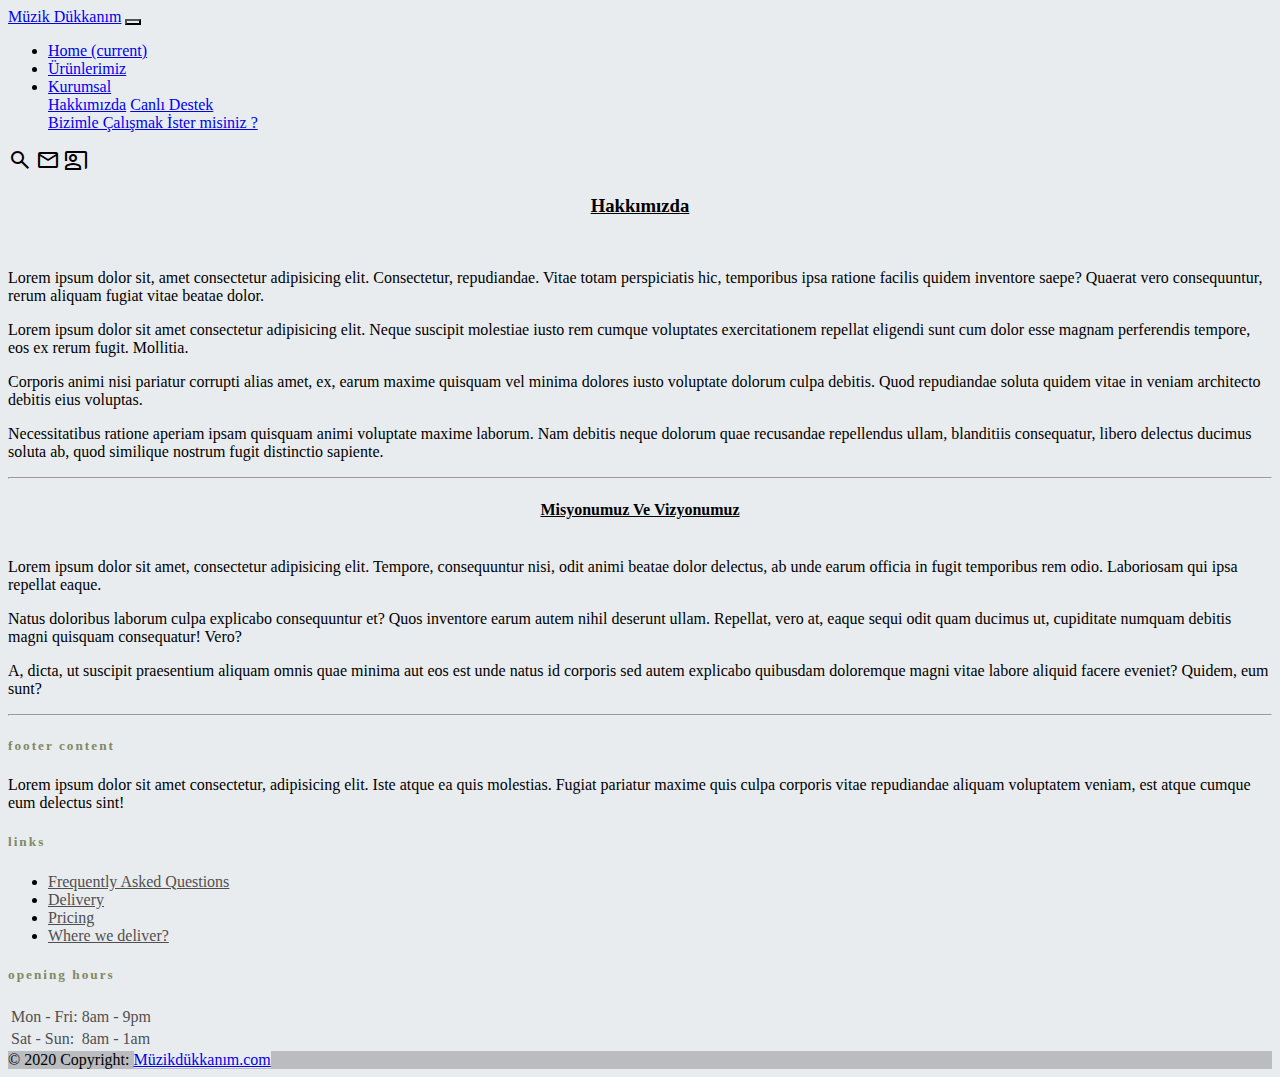
<file: Ödev-1/hakkımızda.html>
<!doctype html>
<html lang="en">
  <head>
    <!-- Required meta tags -->
    <meta charset="utf-8">
    <meta name="viewport" content="width=device-width, initial-scale=1, shrink-to-fit=no">

    <!-- Bootstrap CSS -->
    <link rel="stylesheet" href="https://cdn.jsdelivr.net/npm/bootstrap@4.1.3/dist/css/bootstrap.min.css" integrity="sha384-MCw98/SFnGE8fJT3GXwEOngsV7Zt27NXFoaoApmYm81iuXoPkFOJwJ8ERdknLPMO" crossorigin="anonymous">

    <title>Müzik Dükkanım</title>
    <style>
        *{
            background-color:#E9ECEF ;
        }
       .material-symbols-outlined {
        font-variation-settings:
        'FILL' 0,
        'wght' 400,
        'GRAD' 0,
        'opsz' 24
         }

    </style>
    <link rel="stylesheet" href="https://fonts.googleapis.com/css2?family=Material+Symbols+Outlined:opsz,wght,FILL,GRAD@20..48,100..700,0..1,-50..200" />
  </head>
<body>
    <!--Header--Start -->
    <nav class="navbar navbar-expand-lg navbar-light bg-primary">
        <a class="navbar-brand text-light" href="index.html">Müzik Dükkanım</a>
        <button class="navbar-toggler" type="button" data-toggle="collapse" data-target="#navbarSupportedContent" aria-controls="navbarSupportedContent" aria-expanded="false" aria-label="Toggle navigation">
          <span class="navbar-toggler-icon"></span>
        </button>
      
        <div class="collapse navbar-collapse" id="navbarSupportedContent">
          <ul class="navbar-nav mr-auto">
            <li class="nav-item active">
              <a class="nav-link" href="index.html">Home <span class="sr-only">(current)</span></a>
            </li>
            <li class="nav-item">
              <a class="nav-link" href="urunlerimiz.html">Ürünlerimiz</a>
            </li>
            <li class="nav-item dropdown">
              <a class="nav-link dropdown-toggle" href="#" id="navbarDropdown" role="button" data-toggle="dropdown" aria-haspopup="true" aria-expanded="false">
                Kurumsal
              </a>
              <div class="dropdown-menu" aria-labelledby="navbarDropdown">
                <a class="dropdown-item" href="hakkımızda.html">Hakkımızda</a>
                <a class="dropdown-item" href="#">Canlı Destek</a>
                <div class="dropdown-divider"></div>
                <a class="dropdown-item" href="#">Bizimle Çalışmak İster misiniz ?</a>
              </div>
            </li>
          </ul>
          <form class="form-inline ">
            <span class="material-symbols-outlined mr-5">
              search
              </span>
              <span class="material-symbols-outlined mr-5">
                mail
                </span>
                <span class="material-symbols-outlined mr-3">
                  co_present
                  </span>
          </form>
        </div>
      </nav>
      <!--Header--Finish -->
      <!--Content--Start -->
      <div class="card">
        <div class="card-body">
          <h3 style="text-align: center ; text-decoration: underline;">Hakkımızda</h3><br>
          <p>Lorem ipsum dolor sit, amet consectetur adipisicing elit. Consectetur, repudiandae. Vitae totam perspiciatis hic, temporibus ipsa ratione facilis quidem inventore saepe? Quaerat vero consequuntur, rerum aliquam fugiat vitae beatae dolor.
          </p>
          <p>Lorem ipsum dolor sit amet consectetur adipisicing elit. Neque suscipit molestiae iusto rem cumque voluptates exercitationem repellat eligendi sunt cum dolor esse magnam perferendis tempore, eos ex rerum fugit. Mollitia.</p>
          <p>Corporis animi nisi pariatur corrupti alias amet, ex, earum maxime quisquam vel minima dolores iusto voluptate dolorum culpa debitis. Quod repudiandae soluta quidem vitae in veniam architecto debitis eius voluptas.</p>
          <p>Necessitatibus ratione aperiam ipsam quisquam animi voluptate maxime laborum. Nam debitis neque dolorum quae recusandae repellendus ullam, blanditiis consequatur, libero delectus ducimus soluta ab, quod similique nostrum fugit distinctio sapiente.</p>
         <hr>
          <h4 style="text-align: center; text-decoration: underline;">
            Misyonumuz Ve Vizyonumuz <br><br>
         </h4>
         <p>Lorem ipsum dolor sit amet, consectetur adipisicing elit. Tempore, consequuntur nisi, odit animi beatae dolor delectus, ab unde earum officia in fugit temporibus rem odio. Laboriosam qui ipsa repellat eaque.</p>
         <p>Natus doloribus laborum culpa explicabo consequuntur et? Quos inventore earum autem nihil deserunt ullam. Repellat, vero at, eaque sequi odit quam ducimus ut, cupiditate numquam debitis magni quisquam consequatur! Vero?</p>
         <p>A, dicta, ut suscipit praesentium aliquam omnis quae minima aut eos est unde natus id corporis sed autem explicabo quibusdam doloremque magni vitae labore aliquid facere eveniet? Quidem, eum sunt?</p>
        </div>
      </div>
      <!--Content--Finish -->

      <!--footer--Start -->
      <footer style="background-color:#E9ECEF;">
        <div class="container p-4"><hr>
          <div class="row">
            <div class="col-lg-6 col-md-12 mb-4">
              <h5 class="mb-3" style="letter-spacing: 2px; color: #818963;">footer content</h5>
              <p>
                Lorem ipsum dolor sit amet consectetur, adipisicing elit. Iste atque ea quis
                molestias. Fugiat pariatur maxime quis culpa corporis vitae repudiandae aliquam
                voluptatem veniam, est atque cumque eum delectus sint!
              </p>
            </div>
            <div class="col-lg-3 col-md-6 mb-4">
              <h5 class="mb-3" style="letter-spacing: 2px; color: #818963;">links</h5>
              <ul class="list-unstyled mb-0">
                <li class="mb-1">
                  <a href="#!" style="color: #4f4f4f;">Frequently Asked Questions</a>
                </li>
                <li class="mb-1">
                  <a href="#!" style="color: #4f4f4f;">Delivery</a>
                </li>
                <li class="mb-1">
                  <a href="#!" style="color: #4f4f4f;">Pricing</a>
                </li>
                <li>
                  <a href="#!" style="color: #4f4f4f;">Where we deliver?</a>
                </li>
              </ul>
            </div>
            <div class="col-lg-3 col-md-6 mb-4">
              <h5 class="mb-1" style="letter-spacing: 2px; color: #818963;">opening hours</h5>
              <table class="table" style="color: #4f4f4f; border-color: #666;">
                <tbody>
                  <tr>
                    <td>Mon - Fri:</td>
                    <td>8am - 9pm</td>
                  </tr>
                  <tr>
                    <td>Sat - Sun:</td>
                    <td>8am - 1am</td>
                  </tr>
                </tbody>
              </table>
            </div>
          </div>
        </div>
        <div class="text-center p-3" style="background-color: rgba(0, 0, 0, 0.2);">
          © 2020 Copyright:
          <a class="text-dark" href="https://mdbootstrap.com/">Müzikdükkanım.com</a>
        </div>
        <!-- Copyright -->
      </footer>
      <!--Footer--Finish -->
      <script src="https://code.jquery.com/jquery-3.3.1.slim.min.js" integrity="sha384-q8i/X+965DzO0rT7abK41JStQIAqVgRVzpbzo5smXKp4YfRvH+8abtTE1Pi6jizo" crossorigin="anonymous"></script>
    <script src="https://cdn.jsdelivr.net/npm/popper.js@1.14.3/dist/umd/popper.min.js" integrity="sha384-ZMP7rVo3mIykV+2+9J3UJ46jBk0WLaUAdn689aCwoqbBJiSnjAK/l8WvCWPIPm49" crossorigin="anonymous"></script>
    <script src="https://cdn.jsdelivr.net/npm/bootstrap@4.1.3/dist/js/bootstrap.min.js" integrity="sha384-ChfqqxuZUCnJSK3+MXmPNIyE6ZbWh2IMqE241rYiqJxyMiZ6OW/JmZQ5stwEULTy" crossorigin="anonymous"></script>
</body>
</html>
</file>
